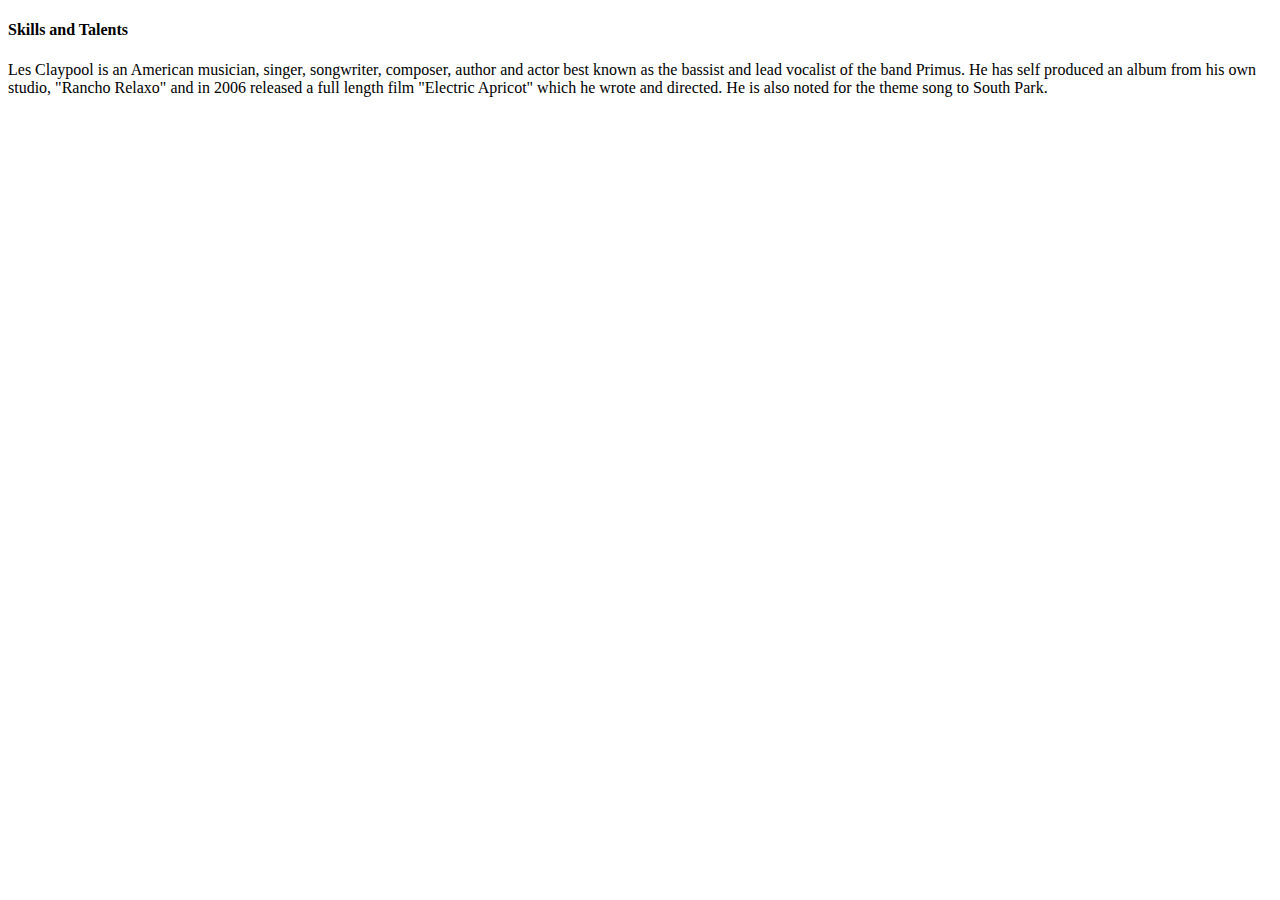
<file: career.html>
<!DOCTYPE html>
<html lang="en">
<head>
  <meta charset="UTF-8">
  <meta name="viewport" content="width=device-width, initial-scale=1.0">
  <meta http-equiv="X-UA-Compatible" content="ie=edge">
  <link rel="stylesheet" href="styles.css">
  <title>Career</title>
</head>
<body>
  <h4>Skills and Talents</h4>
  <p> Les Claypool is an American musician, singer, songwriter, composer,
     author and actor best known as the bassist and lead vocalist of the band Primus.
    He has self produced an album from his own studio, "Rancho Relaxo" and in 2006 released a full length film "Electric Apricot" which he wrote and directed.
  He is also noted for the theme song to South Park.</p>
</body>
</html>
</file>
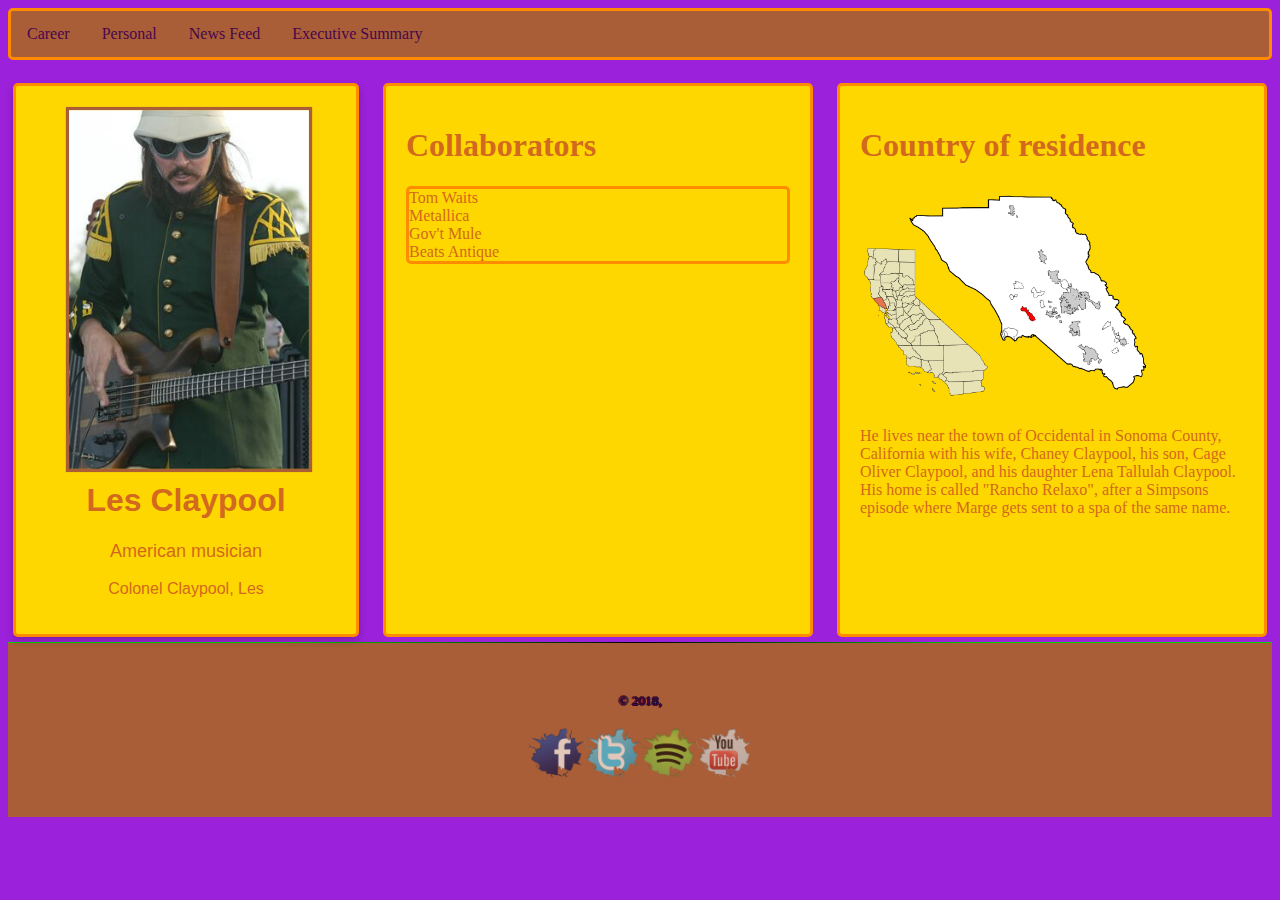
<file: executivesummary.html>
<!DOCTYPE html>
<html lang="en">

<head>
    <meta charset="UTF-8">
    <meta name="viewport" content="width=device-width, initial-scale=1.0">
    <meta http-equiv="X-UA-Compatible" content="ie=edge">
    <link rel="stylesheet" type="text/css" href="styles.css">
    <link rel="stylesheet" type="text/css" href="executive.css">
    <title>Executive Summary</title>
</head>

<body>
    <ul>
        <li><a href="index.html">Career</a></li>
        <li><a href="personal.html">Personal</a></li>
        <li><a href="newsfeed.html">News Feed</a></li>
        <li><a href="executivesummary.html">Executive Summary</a></li>
    </ul>
    <br>
    <section class="container">
        <div class="card">
            <figure><img src="LesClaypool.jpg" alt="John" id="les" style="width:100%"></figure>
            <h1>Les Claypool</h1>
            <p class="title">American musician</p>
            <p> Colonel Claypool, Les</p>
        </div>
        <br>
        <div class="collab">
            <h1>Collaborators</h1>
            <ul class="Collaborators">
                <li>Tom Waits</li>
                <li>Metallica</li>
                <li>Gov't Mule</li>
                <li>Beats Antique</li>
        </ul>
        </div>
        <br>
        <div class="country">
            <h1>Country of residence</h1>
            <img src="OccidentalCalifornia.png" alt="Occidental California">
            <p>He lives near the town of Occidental in Sonoma County, California with his wife, Chaney Claypool,
                his son, Cage Oliver Claypool, and his daughter Lena Tallulah Claypool. His home is called "Rancho
                Relaxo", after a Simpsons episode where Marge gets sent to a spa of the same name.</p>

        </div>
    </section>
    <footer>
        <!-- footer icons -->
        <div class="bottom-div">
            <span class="sexy_line"></span>
        </div>
        <div class="main-footer-div">
            <p id="small-copy">
                <small>&copy; 2018,</small>
            </p>
            <div class="left-align-footer-div">
                    <a href="https://www.facebook.com/primusville/" target="_blank">
                      <img class="social-media-icon" src="./facebookicon.png" alt="Facebook Icon">
                    </a>
                    <a href="https://twitter.com/primus?lang=en" target="_blank">
                      <img class="social-media-icon" src="./twittericon.png" alt="Twitter Icon">
                    </a>
                    <a href="https://open.spotify.com/artist/64mPnRMMeudAet0E62ypkx" target="_blank">
                      <img class="social-media-icon" src="./spotifyicon.png" alt="Spotify Icon">
                    </a>
                    <a href="https://www.youtube.com/channel/UCfO3MSoheHzZL4GkK_gKfuw" target="_blank">
                      <img class="social-media-icon" src="./youtubeicon.png" alt="Youtube Icon">
                    </a>
            



            </div>
        </div>

    </footer>
</body>

</html>
</file>
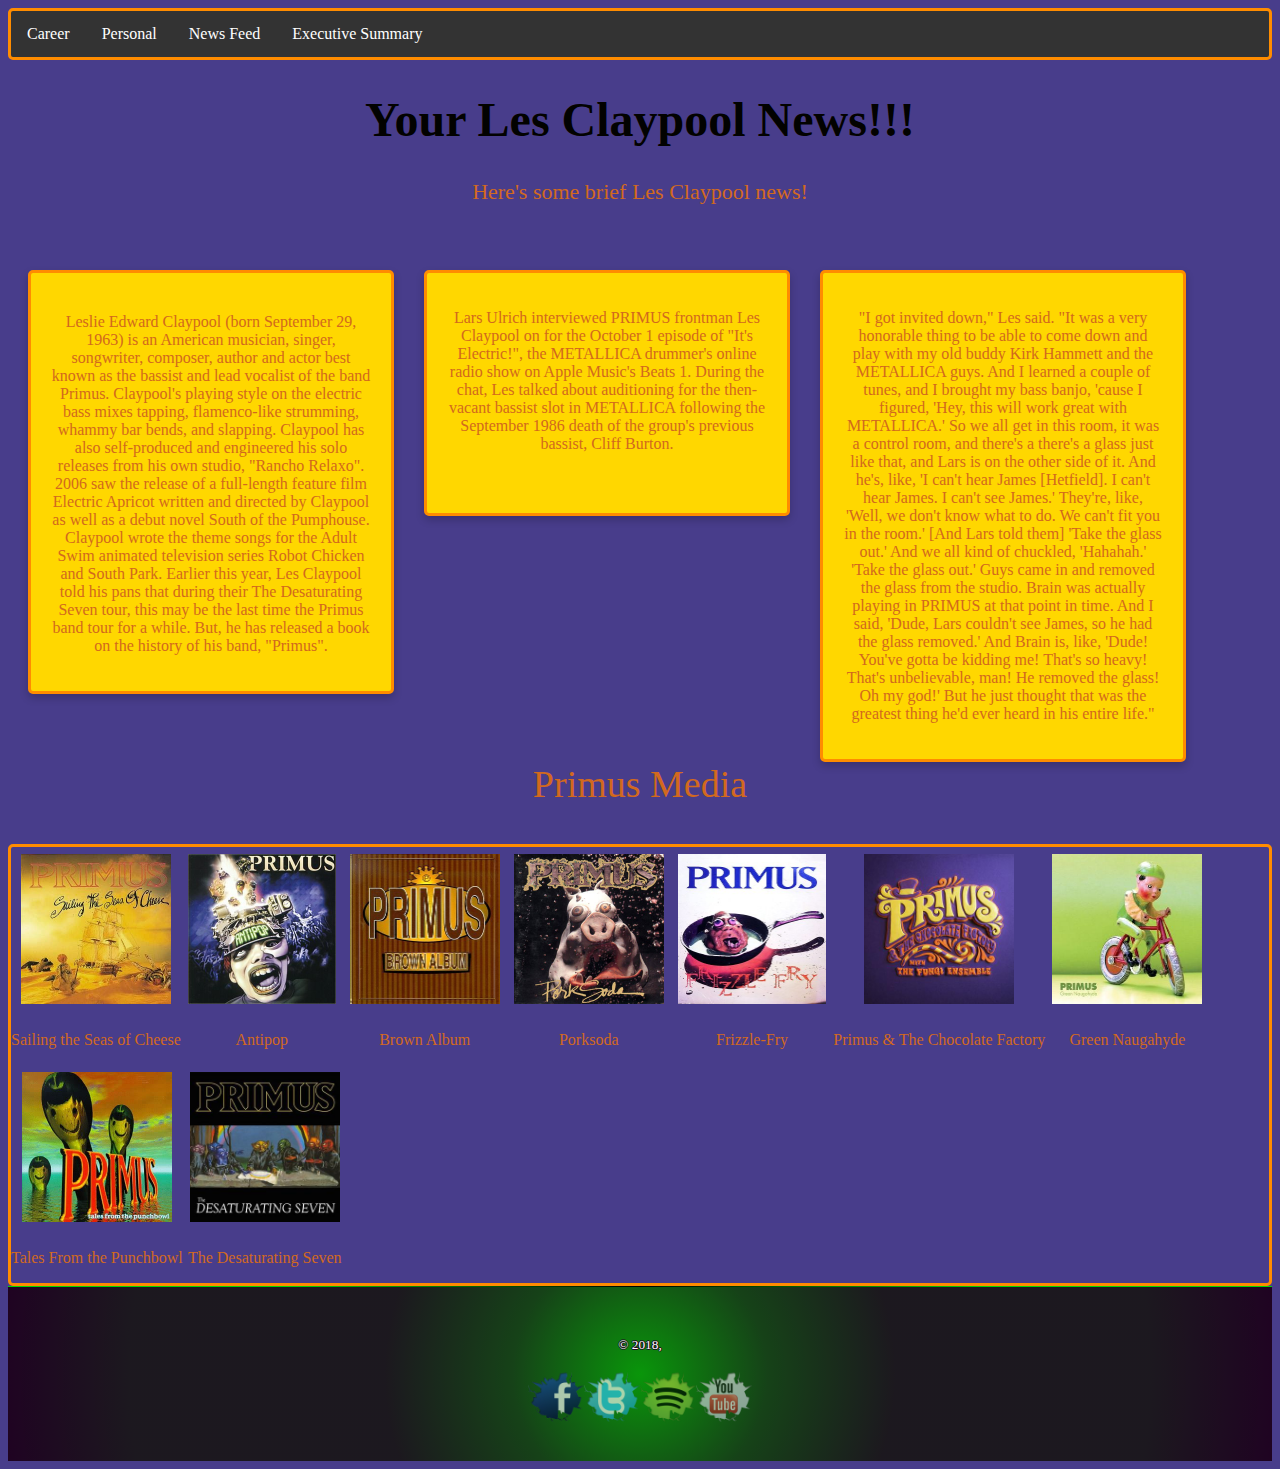
<file: newsfeed.html>
<!DOCTYPE html>
<html lang="en">
<head>
    <meta charset="UTF-8">
    <meta name="viewport" content="width=device-width, initial-scale=1.0">
    <meta http-equiv="X-UA-Compatible" content="ie=edge">
    <link rel="stylesheet" type="text/css" href="styles.css">
    <link rel="stylesheet" type="text/css" href="newstyles.css">
    <title>News Feed</title>
</head>
<body>
    <ul>
        <li><a href="index.html">Career</a></li>
        <li><a href="personal.html">Personal</a></li>
        <li><a href="newsfeed.html">News Feed</a></li>
        <li><a href="executivesummary.html">Executive Summary</a></li>
      </ul>


        <div class="headliner">
            <h1 class="new-title">Your Les Claypool News!!!</h1>
        
            <p class="sub">Here's some brief Les Claypool news!</p>
        </div>
        <br>
    <section>
        <div class="main">
            <div class="card">
                <h2></h2>
                    <p>
                    Leslie Edward Claypool (born September 29, 1963) is an American musician, singer, songwriter, composer, 
                    author and actor best known as the bassist and lead vocalist of the band Primus. Claypool's playing style 
                    on the electric bass mixes tapping, flamenco-like strumming, whammy bar bends, and slapping.
                    Claypool has also self-produced and engineered his solo releases from his own studio, "Rancho Relaxo". 
                     2006 saw the release of a full-length feature film Electric Apricot written and directed by Claypool as 
                    well as a debut novel South of the Pumphouse.
                    Claypool wrote the theme songs for the Adult Swim animated television series Robot Chicken and South Park.
                    Earlier this year, Les Claypool told his pans that during their The Desaturating Seven tour, this may be the last time
                    the Primus band tour for a while. But, he has released a book on the history of his band, "Primus".
                    </p>
            </div>
            
            <h2></h2>
            <div class="card">
                    <p>Lars Ulrich interviewed PRIMUS frontman Les Claypool on for the October 1 episode of "It's Electric!", 
                        the METALLICA drummer's online radio show on Apple Music's Beats 1. During the chat, Les talked about auditioning 
                        for the then-vacant bassist slot in METALLICA following the September 1986 death of the group's previous bassist, 
                        Cliff Burton.
                    </p>
            </div>

            <h2></h2>
            <div class="card">    
                <p>
                    "I got invited down," Les said. "It was a very honorable thing to be able to come down and play 
                    with my old buddy Kirk Hammett and the METALLICA guys. And I learned a couple of tunes, and I brought my bass banjo, 
                    'cause I figured, 'Hey, this will work great with METALLICA.' So we all get in this room, it was a control room, and 
                    there's a there's a glass just like that, and Lars is on the other side of it. And he's, like, 'I can't hear James 
                    [Hetfield]. I can't hear James. I can't see James.' They're, like, 'Well, we don't know what to do. We can't fit you 
                    in the room.' [And Lars told them] 'Take the glass out.' And we all kind of chuckled, 'Hahahah.' 'Take the glass out.'
                    Guys came in and removed the glass from the studio. Brain was actually playing in PRIMUS at that point in time. 
                    And I said, 'Dude, Lars couldn't see James, so he had the glass removed.' And Brain is, like, 'Dude! You've gotta be
                    kidding me! That's so heavy! That's unbelievable, man! He removed the glass! Oh my god!' But he just thought that was 
                    the greatest thing he'd ever heard in his entire life."
                </p>
            </div>   
        </div>  
    </section>  
            <aside class="discography">
                <p class="media-title">Primus Media</p>
                    <ul class="album-art">
                        <li><img src="img/1991_Sailing_the_Seas_of_Cheese.jpg"><p>Sailing the Seas of Cheese</p></li>
                        <li><img src="img/Antipop.jpg"><p>Antipop</p></li>
                        <li><img src="img/Brown_Album.jpg"><p>Brown Album</p></li>
                        <li><img src="img/Porksodacover.jpg"><p>Porksoda</p></li>
                        <li><img src="img/Primus-Frizzle_Fry.jpg"><p>Frizzle-Fry</p></li>
                        <li><img src="img/Primus_&_The_Chocolate_Factory.jpg"><p>Primus & The Chocolate Factory</p></li>
                        <li><img src="img/Primus_Green_Naugahyde.jpg"><p>Green Naugahyde</p></li>
                        <li><img src="img/Primus_Tales_From_the_Punchbowl.jpg"><p>Tales From the Punchbowl</p></li>
                        <li><img src="img/TheDesaturatingSeven.jpg"><p>The Desaturating Seven</p></li>
                    </ul>
            </aside>

      

      <footer>
        <!-- footer icons -->
        <div class="bottom-div">
            <span class="sexy_line"></span>
          </div>
          <div class="main-footer-div">
            <p id="small-copy">
              <small>&copy; 2018,</small>
            </p>
            <div class="left-align-footer-div">
              <a href="" target="_blank">
                <img class="social-media-icon" src="./facebookicon.png"
                  alt="Facebook Icon">
              </a>
              <a href="" target="_blank">
                <img class="social-media-icon" src="./twittericon.png"
                  alt="Twitter Icon">
              </a>
              <a href="" target="_blank">
                <img class="social-media-icon" src="./spotifyicon.png"
                  alt="Spotify Icon">
              </a>
              <a href="" target="_blank">
                <img class="social-media-icon" src="./youtubeicon.png"
                  alt="Youtube Icon">
              </a> 
            </div>
          </div>
    </footer>
</body>
</html>
</file>
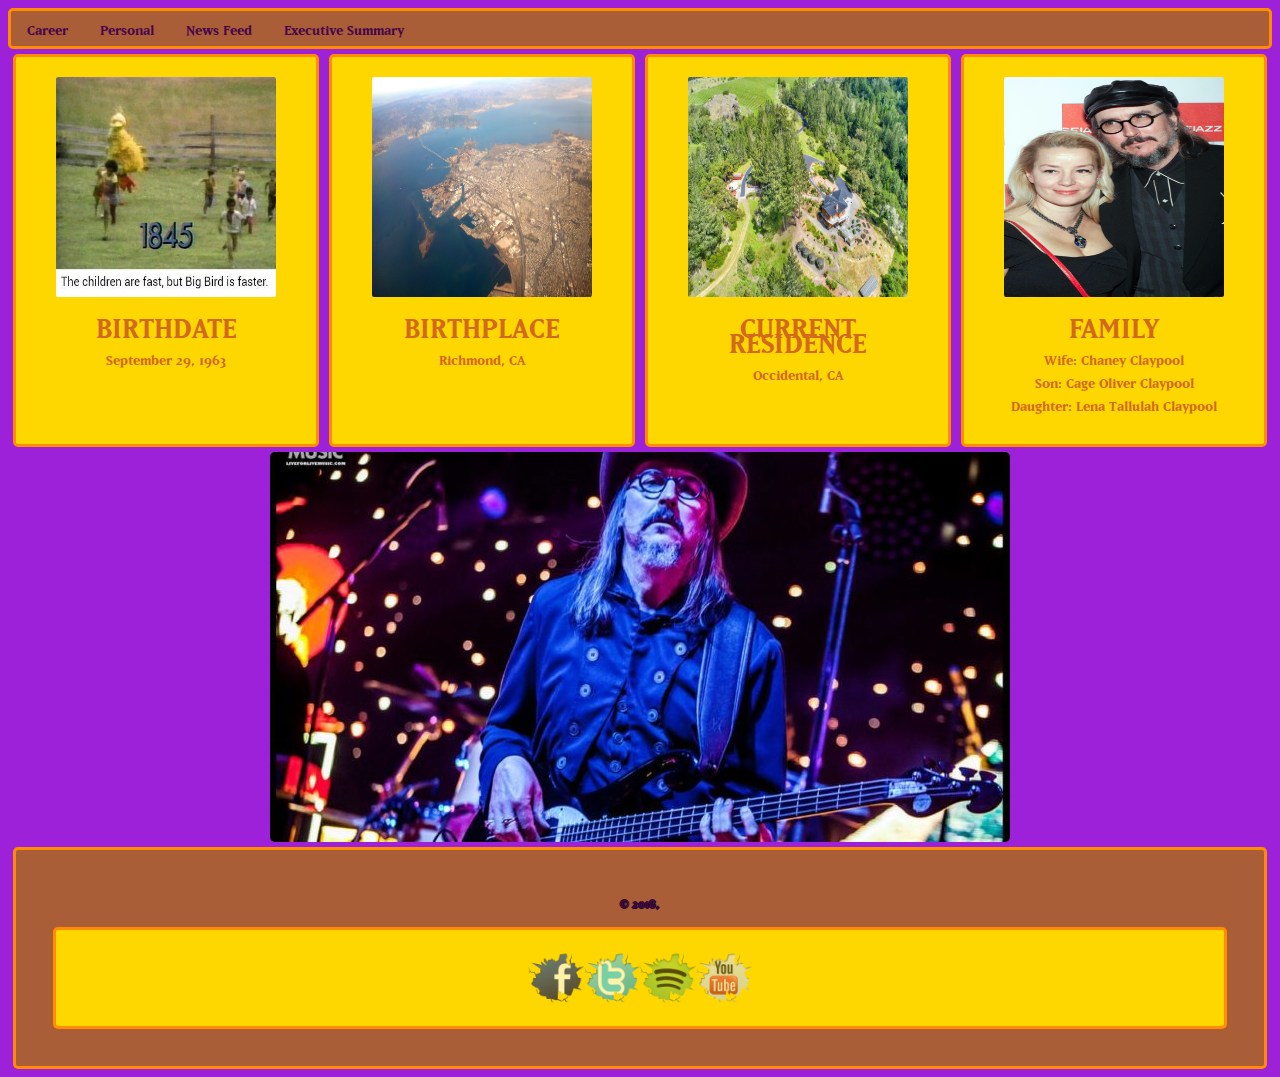
<file: personal.html>
<!DOCTYPE html>
<html lang="en">

<head>
    <meta charset="UTF-8">
    <meta name="viewport" content="width=device-width, initial-scale=1.0">
    <meta http-equiv="X-UA-Compatible" content="ie=edge">
    <link rel="stylesheet" type="text/css" href="styles.css">
    <link rel="stylesheet" type="text/css" href="personal.css">
    <title>PERSONAL</title>
</head>

<ul>
    <li><a href="index.html">Career</a></li>
    <li><a href="personal.html">Personal</a></li>
    <li><a href="newsfeed.html">News Feed</a></li>
    <li><a href="executivesummary.html">Executive Summary</a></li>
</ul>

<body>
  <section>
  <div class="box-format">
    <img class="photo" src="bb.jpg" alt="idk">
    <h1>BIRTHDATE</h1>
      <p>September 29, 1963</p>
  </div>

  <div class="box-format">
    <img class="photo" src="Richmond-California-aerial (1).jpg" alt="Richmond, CA">
    <h1>BIRTHPLACE</h1>
      <p class="column-one">Richmond, CA</p>
  </div>
  
  <div class="box-format">
    <img class="photo" src="Occidental.jpg" alt="Occidental, CA">
    <h1>CURRENT RESIDENCE</h1>
      <p>Occidental, CA</p>
  </div>

  <div class="box-format">
    <img class="photo" src="ClayFam.jpg" alt="Les & Chaney">
    <h1>FAMILY</h1>
      <p>Wife: Chaney Claypool</p>
      <p>Son: Cage Oliver Claypool</p>
      <p>Daughter: Lena Tallulah Claypool</p>
  </div>
  </section>

  <img id="les" src="Les-Claypool-740x390.jpg" alt="Les">

  <!-- <aside>
  <audio autoplay="true" src="PRIMUS THE TOYS GO WINDING DOWN.mp3">
  </aside> -->
  
      <footer>
        <!-- footer icons -->
    
          <div class="main-footer-div">
            <p id="small-copy">
              <small>&copy; 2018,</small>
            </p>
            <div class="left-align-footer-div">
              <a href="" target="_blank">
                <img class="social-media-icon" src="./facebookicon.png"
                  alt="Facebook Icon">
              </a>
              <a href="" target="_blank">
                <img class="social-media-icon" src="./twittericon.png"
                  alt="Twitter Icon">
              </a>
              <a href="" target="_blank">
                <img class="social-media-icon" src="./spotifyicon.png"
                  alt="Spotify Icon">
              </a>
              <a href="" target="_blank">
                <img class="social-media-icon" src="./youtubeicon.png"
                  alt="Youtube Icon">
              </a>
            </div>
          </div>
    </footer>

</body>
</html>
</file>
<file: styles.css>
ul {
    list-style-type: none;
    margin: 0;
    padding: 0;
    overflow: hidden;
    background: #A95E37;
    border-radius: 5px;
    border: solid darkorange; 
}

li {
    float: left;
}

li a {
    display: block;
    color: rgb(72, 6, 75);
    text-align: center;
    padding: 14px 16px;
    text-decoration: none;
}

li a:hover:not(.active) {
    background-color:gold;
}


.active {
    background-color: #4CAF50;
}

.sexy_line{ 
    display:block;
    margin: 0;
    border:none;
    color:white;
    height:1px;
    background:black;
    background: -webkit-gradient(radial, 50% 50%, 0, 50% 50%, 350, from(#000000), to(rgb(0, 212, 0)));
}

.main-footer-div {
    /* background: #381216; */
    background: #A95E37; 
    color: rgb(72, 6, 75);
    display: flex;
    flex-direction: column;
    justify-content: center;
    padding: 2em;
    clear: both;
    text-align: center;
    text-shadow: 
        -1px 0 rgb(31, 3, 34), 
        0 1px rgb(31, 3, 34), 
        1px 0 rgb(31, 3, 34), 
        0 -1px rgb(31, 3, 34);
}

.left-align-footer-div {
    display: flex;
    flex-direction: row;
    justify-content: center;
}

.right-align-footer-div {
    display: flex;
    flex-direction: row;
    justify-content: space-evenly;
}

.social-media-icon {
    width: 56px;
    height: 56px;
    opacity: .65;
}
.social-media-icon:hover {
    opacity: 1;
}
</file>
<file: executive.css>
.collab {
    border-radius: 5px;
    border-style: solid;
    background-color: gold;
    border-color: darkorange;
    padding: 20px;
    margin: 5px;
    width: 30vw;
    column-count: auto;
}

.collab:hover{
    box-shadow: 0 8px 16px 0 rgba(0, 0, 0, 0.2);
}

.country {
    border-radius: 5px;
    border-style: solid;
    background-color: gold;
    border-color: darkorange;
    padding: 20px;
    margin: 5px;
    width: 30vw;
}

.country:hover{
    box-shadow: 0 8px 16px 0 rgba(0, 0, 0, 0.2);
}

img {
    max-width: 23vw;
}

#les{
    border-style: solid;
    border-color: #A95E37;
}


li {
    list-style: none;
}

.Collaborators {
    display: flex;
    flex-direction: column;
    background: gold;
}

.container {
    display: flex;
    justify-content: space-between;
    flex-direction: row;
}

.card {
    
    box-shadow: 0 4px 8px 0 rgba(0, 0, 0, 0.2);
    border-radius: 5px;
    border-style: solid;
    border-color: darkorange;
    background-color: gold;
    max-width: 300px;
    text-align: center;
    font-family: arial;
    padding: 20px;
    margin: 5px;
    width: 30vw;
  }

  .card:hover {
    box-shadow: 0 8px 16px 0 rgba(0, 0, 0, 0.2);
}
  
.title {
    color:chocolate;
    font-size: 18px;
  }

body{
    background-color:#9C21DB;
    color: chocolate;
}
figure img {
	-webkit-transform: rotate(15deg) scale(1.4);
	transform: rotate(.0deg) scale(1.09);
	-webkit-transition: .3s ease-in-out;
	transition: .3s ease-in-out;
}
figure:hover img {
	-webkit-transform: rotate(0) scale(1);
	transform: rotate(0) scale(1);
}
</file>
<file: newstyles.css>
body {
    background-color: darkslateblue;
    color: chocolate;
}

ul {
    list-style-type: none;
    margin: 0;
    padding: 0;
    overflow: hidden;
    background-color: #333;
}

li {
    float: left;
}

li a {
    display: block;
    color: white;
    text-align: center;
    padding: 14px 16px;
    text-decoration: none;
}

li a:hover:not(.active) {
    background-color: #111;
}

.active {
    background-color: #4CAF50;
}

.sexy_line{ 
    display:block;
    margin: 0;
    border:none;
    color:white;
    height:1px;
    background:black;
    background: -webkit-gradient(radial, 50% 50%, 0, 50% 50%, 350, from(#000000), to(rgb(0, 212, 0)));
}

.main-footer-div {
    background:
        radial-gradient(
            circle, 
             rgba(0, 212, 0, .7),
             rgba(0, 212, 0, .3),
             rgba(0, 212, 0, .1),
             rgba(0, 212, 0, .1),
             rgba(0, 212, 0, .1),
             rgba(0, 212, 0, 0)),
        linear-gradient(
            rgb(31, 3, 34), 
            rgb(31, 3, 34));
    color: white;
    display: flex;
    flex-direction: column;
    justify-content: center;
    padding: 2em;
    clear: both;
    text-align: center;
    text-shadow: 
        -1px 0 rgb(31, 3, 34), 
        0 1px rgb(31, 3, 34), 
        1px 0 rgb(31, 3, 34), 
        0 -1px rgb(31, 3, 34);
}

.left-align-footer-div {
    display: flex;
    flex-direction: row;
    justify-content: center;
}

.right-align-footer-div {
    display: flex;
    flex-direction: row;
    justify-content: space-evenly;
}

.social-media-icon {
    width: 56px;
    height: 56px;
    opacity: .65;
}
.social-media-icon:hover {
    opacity: 1;
}

.bottom {
    height: 35px;
}
 
.headliner .new-title {
    font-size: 48px;
    color: rgb(2, 2, 0);
    text-align: center;
}

section {
    text-align: center;
    padding: 5px;
}

.subtitle p {
    padding: -5px;
}

.p1, .container, .p2{
    border: 2px solid chocolate;
    padding: 10px;
    background: gold;
}
    
.discography .album-art li img {
    height: 150px;
    max-width: 150px;
    padding: 7px;
    display: inline;
}

.album-art {
    text-align: center;
    background: darkslateblue;
}

.media-title {
    font-size: 38px;
    text-align: center;
    font-family: cursive;
}

.card {
    
}

.sub {
    text-align: center;
    font-size: 22px;
}

.card {
    border-radius: 5px;
    border-style: solid;
    border-color: darkorange;
    background-color: gold;
    padding: 20px;
    width: 25vw;
    float: left;
    display: inline-block;
    margin: 0px 15px 0px; 
    width: 25vw;
    min-height: 200px;
    box-shadow: 0 4px 8px 0 rgba(0,0,0,0.2);
    transition: 0.3s;
}
</file>
<file: personal.css>
@font-face {
  font-family: 'PrimusFont';
  src: url('fonts/Matrix Bold.ttf');
}

* {
  font-family: 'PrimusFont';
}
body {
  background-color: #9C21D8;
  color: chocolate;
}

section {
  display: flex;
  justify-content: space-between;
  
}

div {
  border-radius: 5px;
  border-style: solid;
  border-color: darkorange;
  background-color: gold;
  padding: 20px;
  margin: 5px;
}

.box-format {
  width: 25vw;
}

h1 {
  text-align: center;
}

p {
  text-align: center;
}

.photo {
  display: block;
  margin-left: auto;
  margin-right: auto;
  width: 220px;
  height: 220px;
  border-radius: 2px;
}

#les {
  display: block;
  margin-left: auto;
  margin-right: auto;
  border-radius: 5px;
}

/* audio {
  display:none;
} */
</file>
